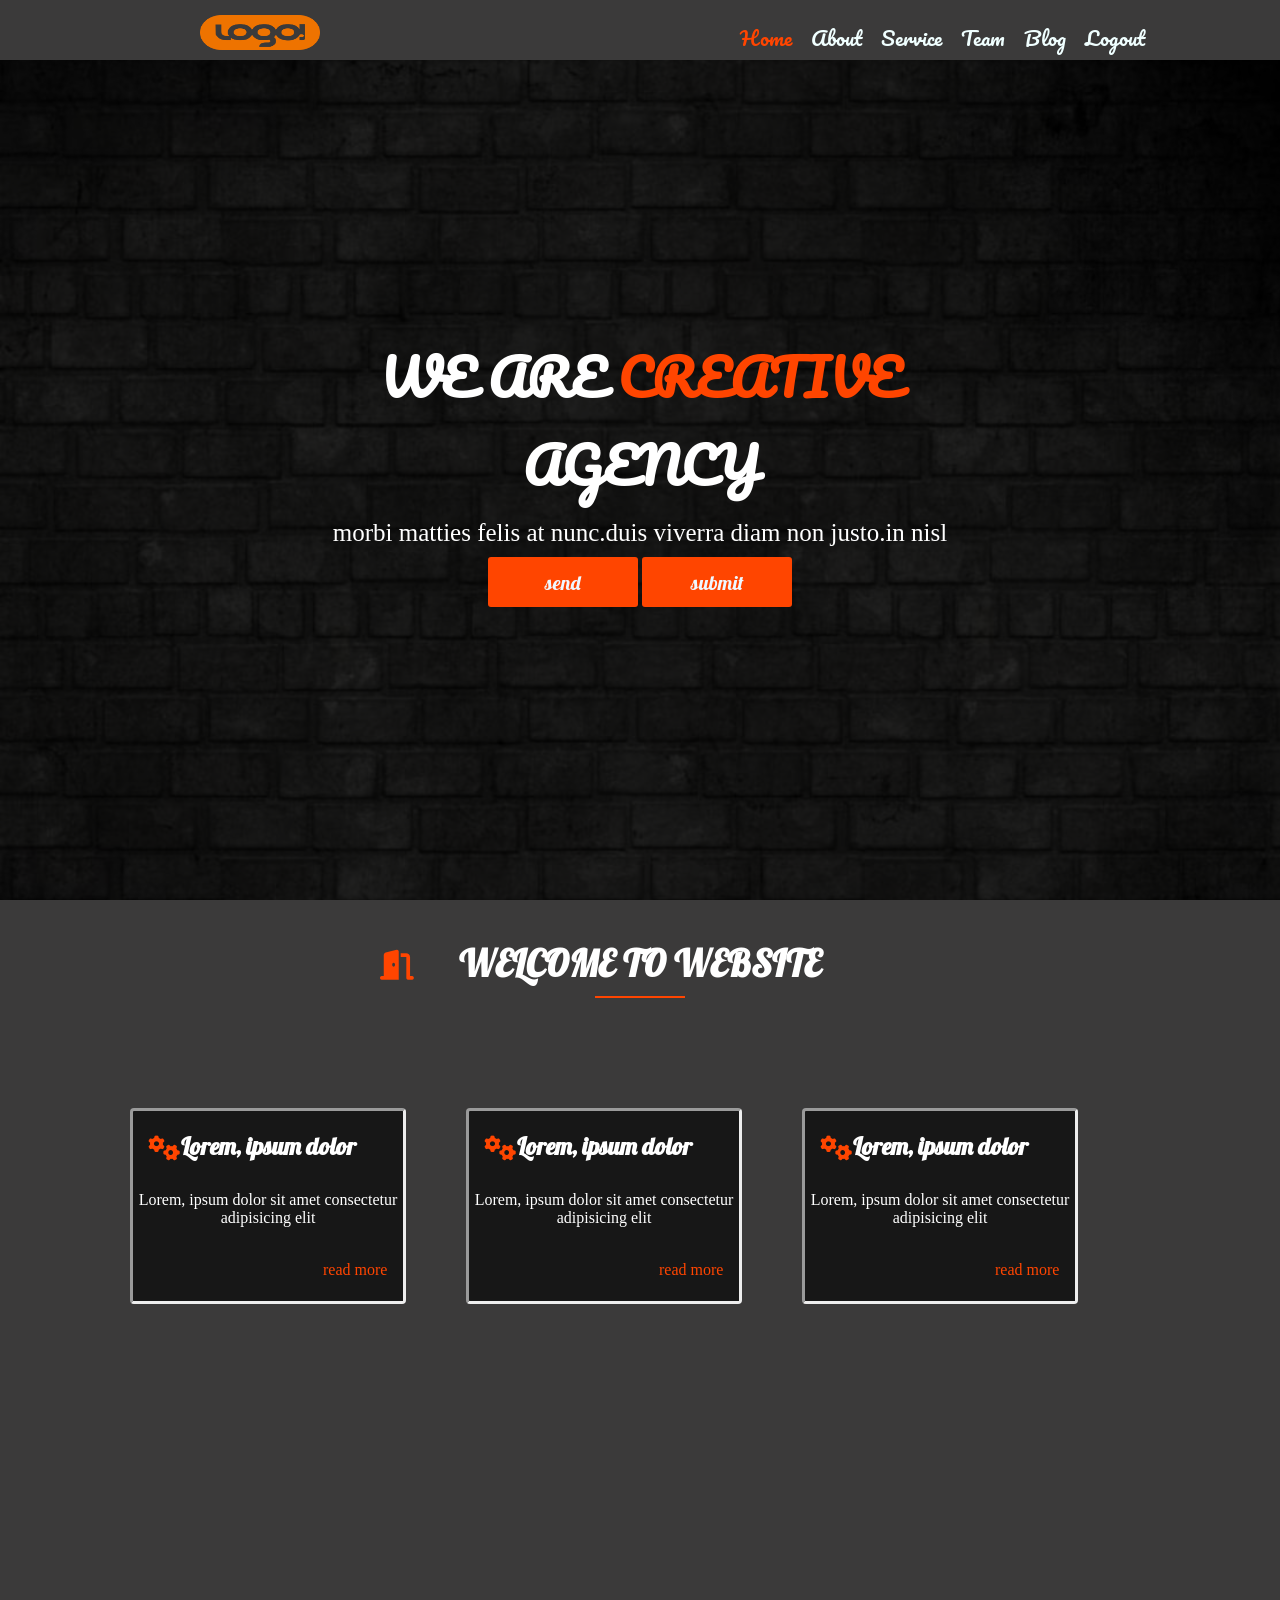
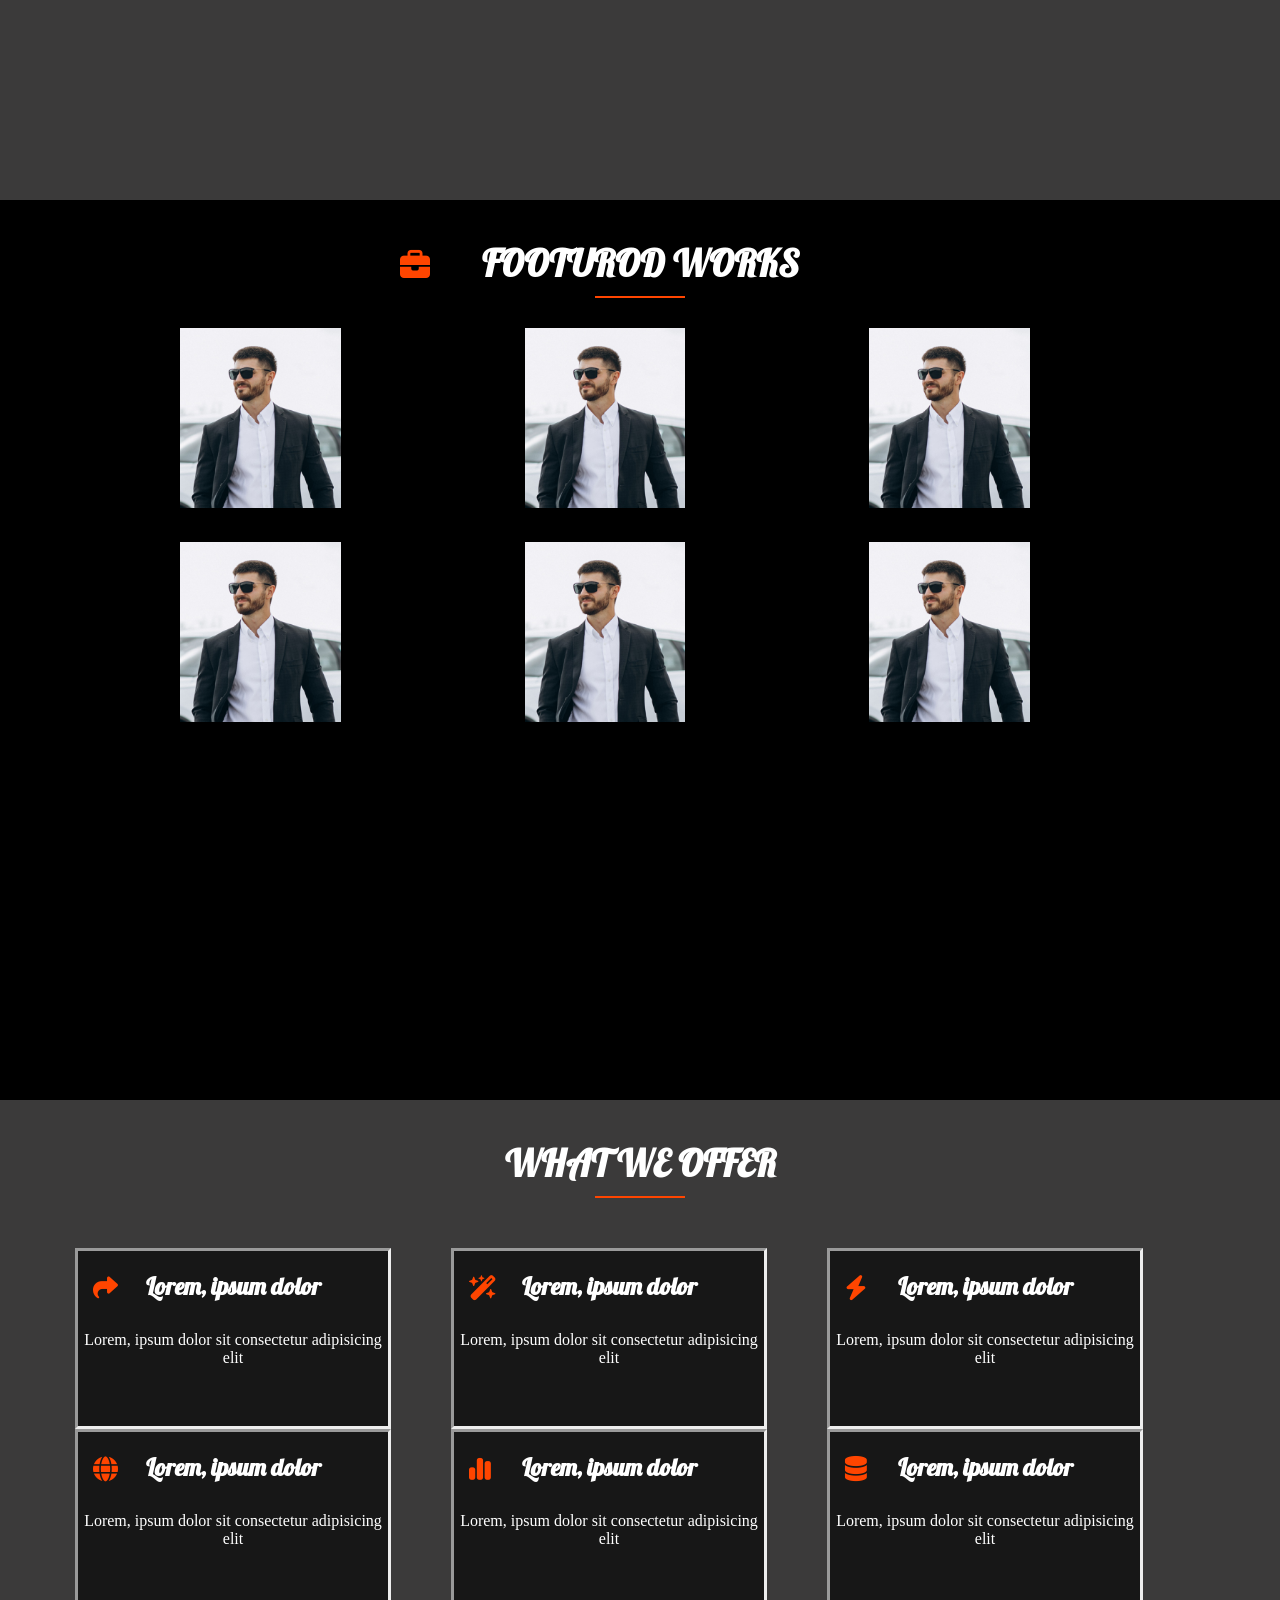
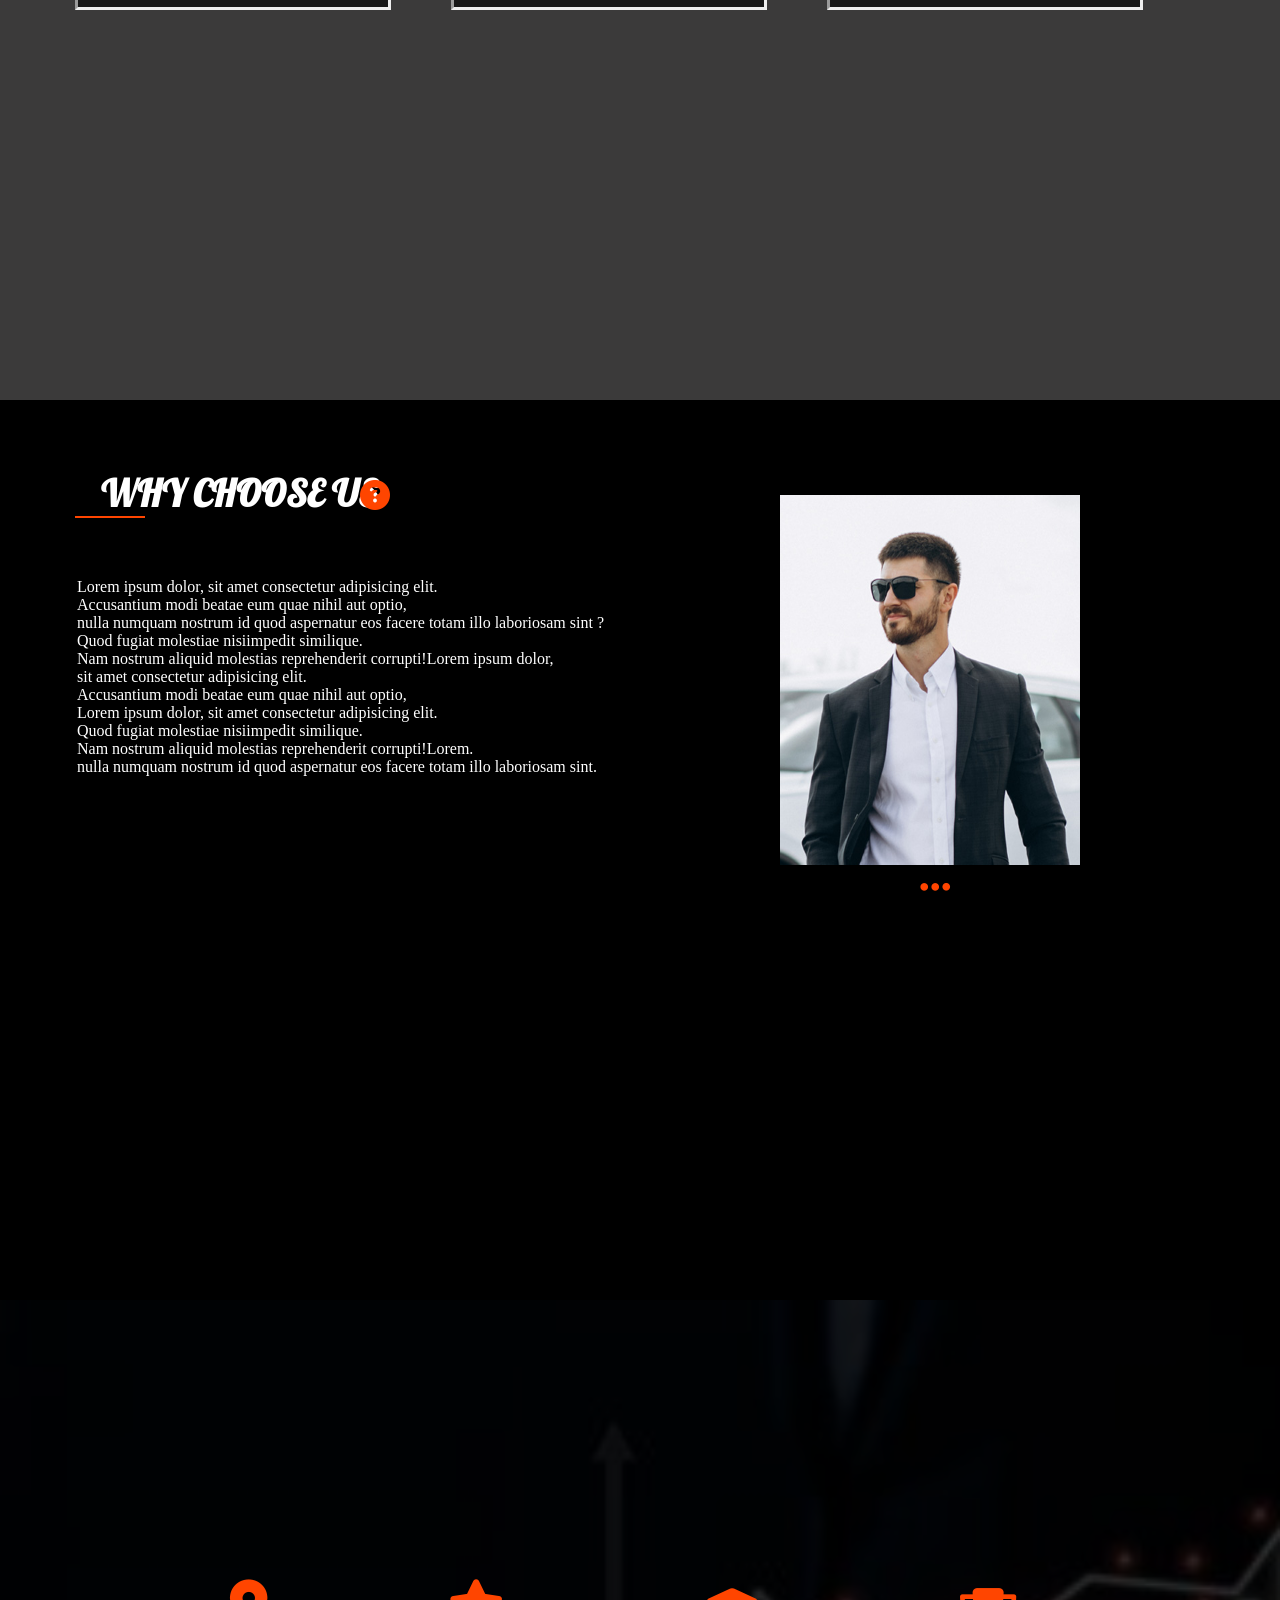
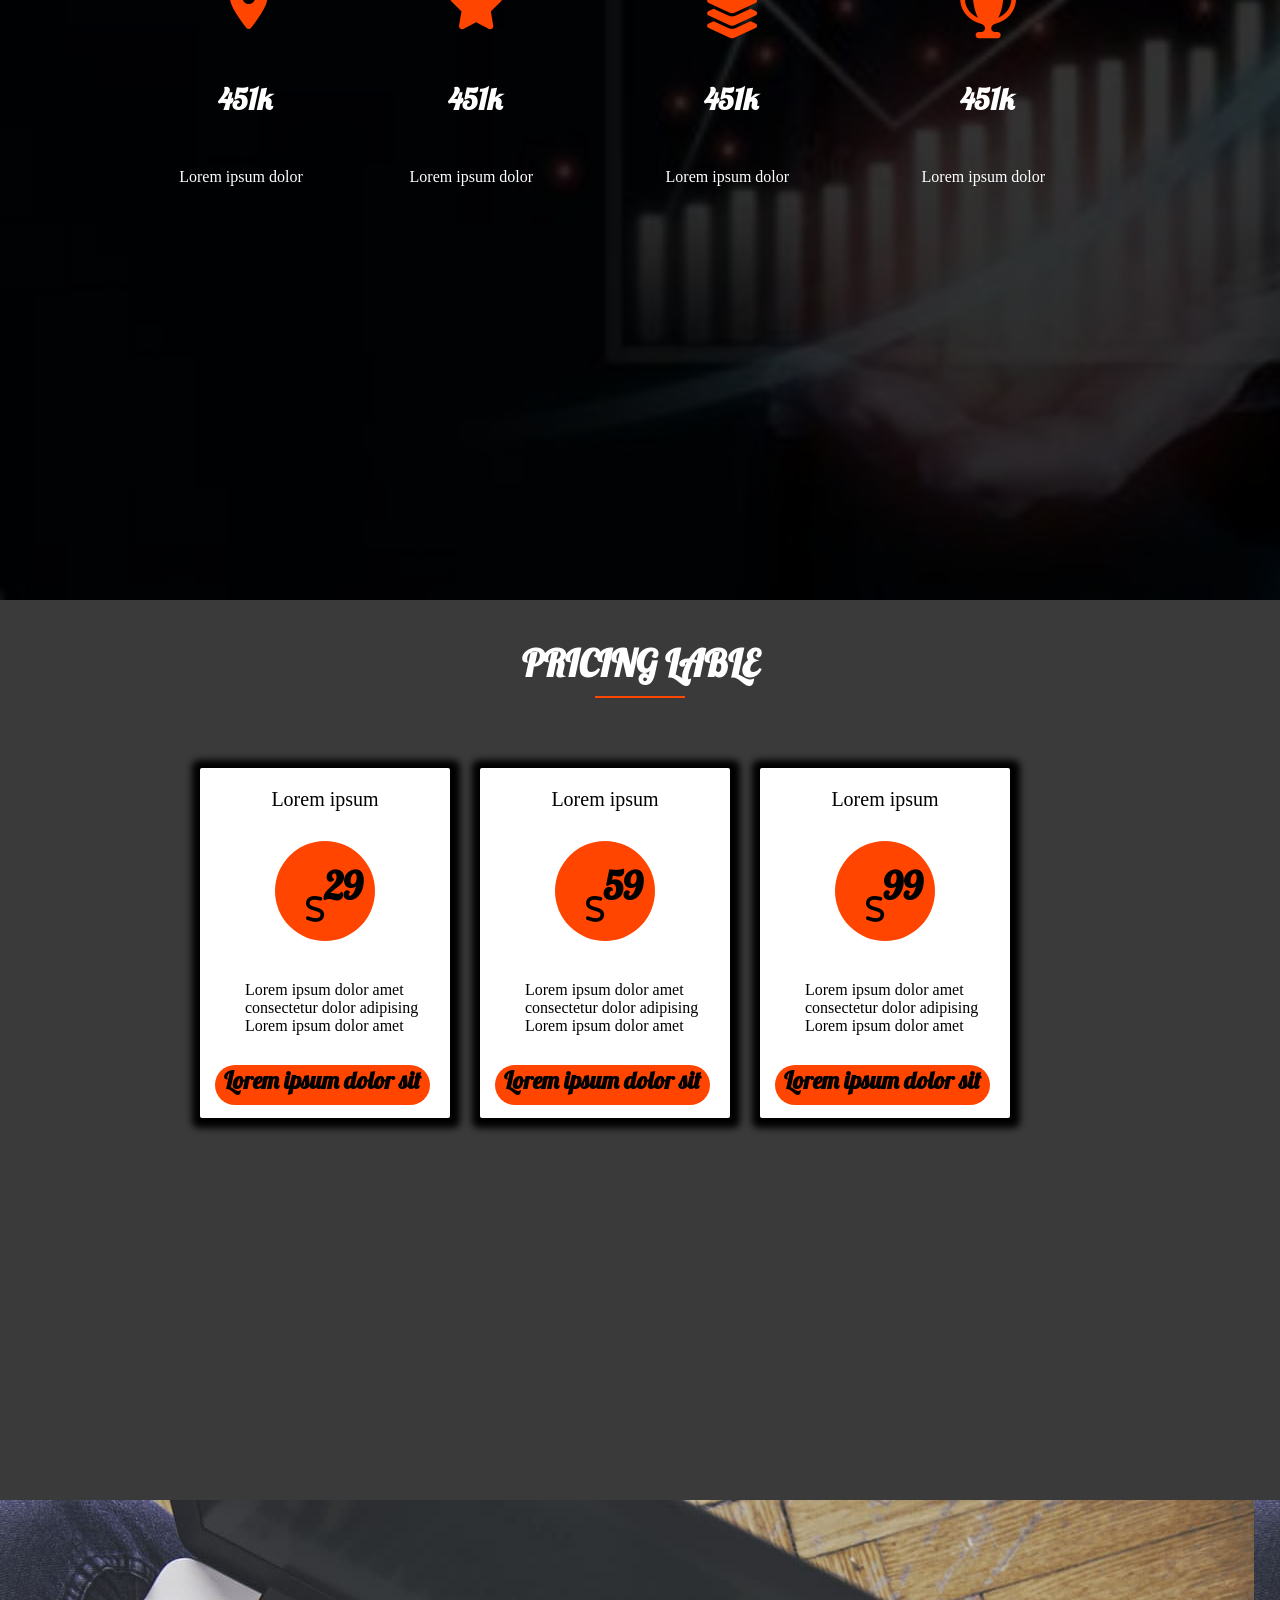
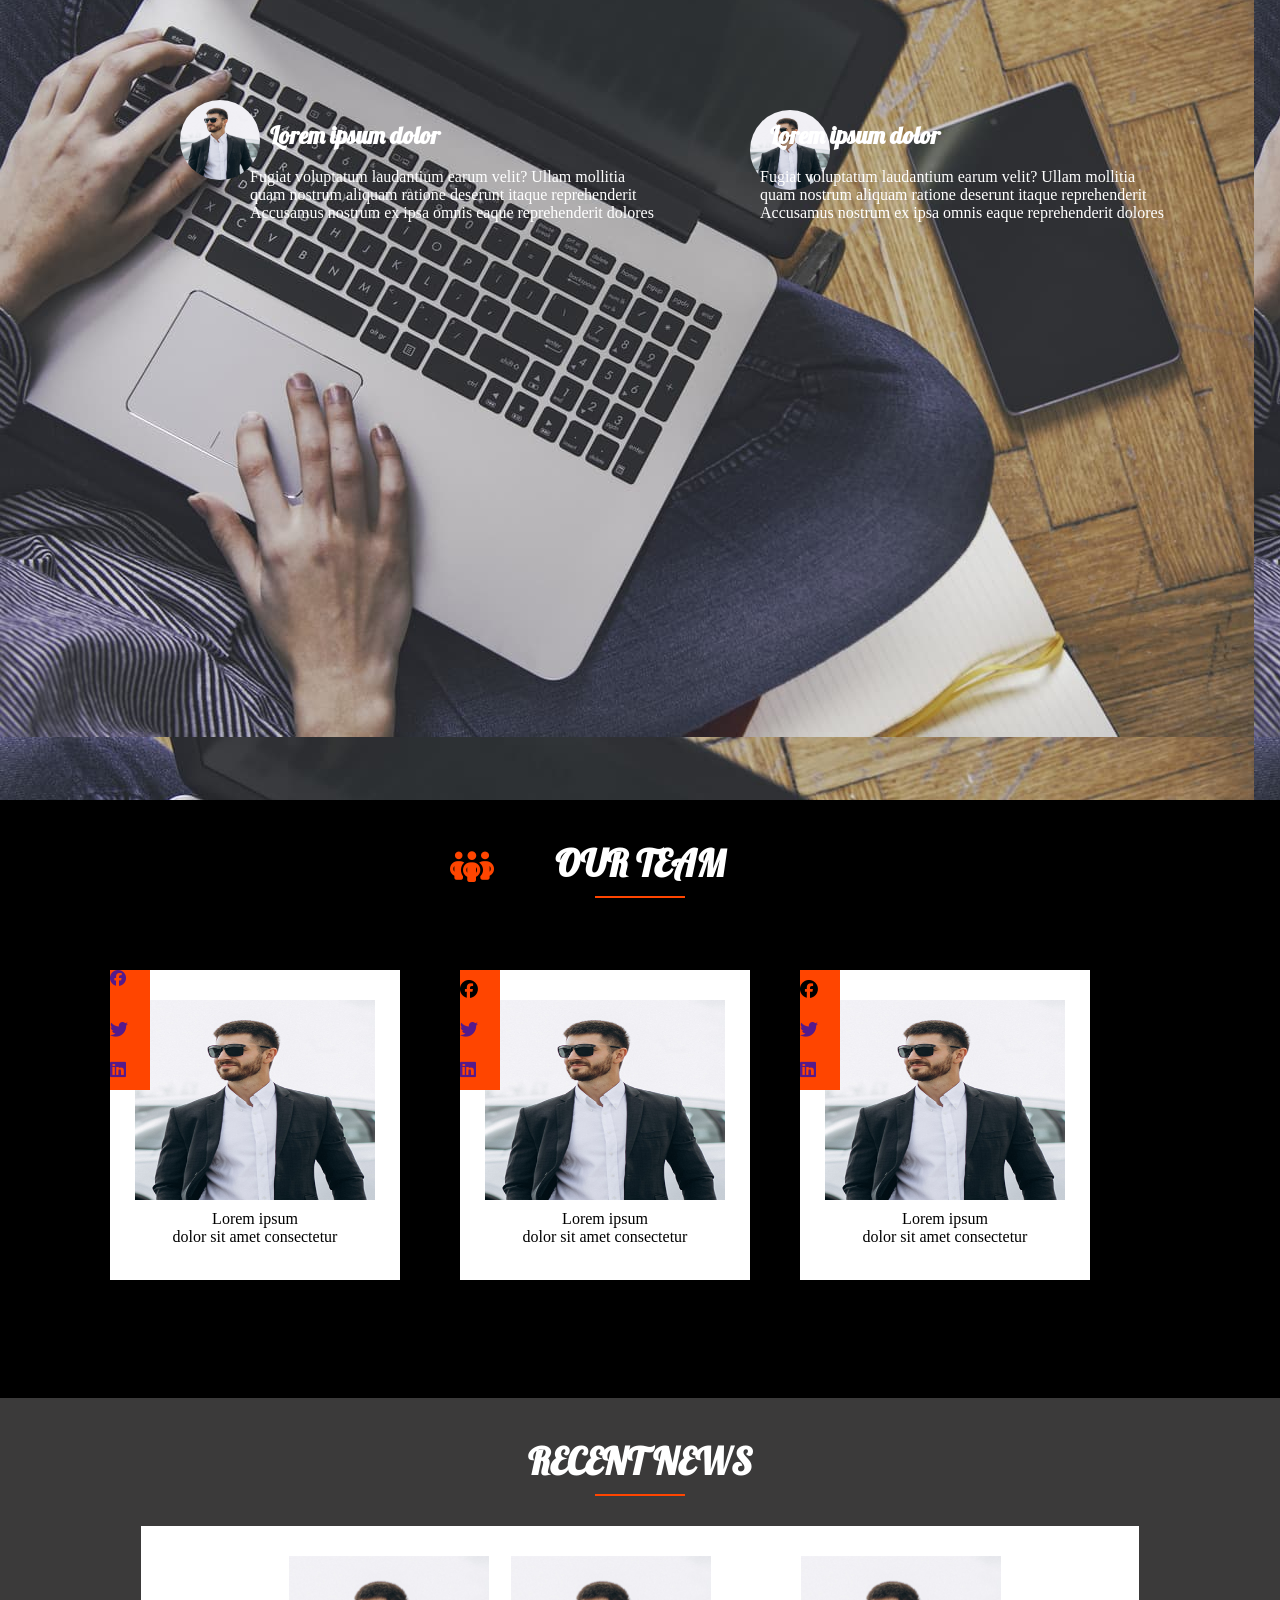
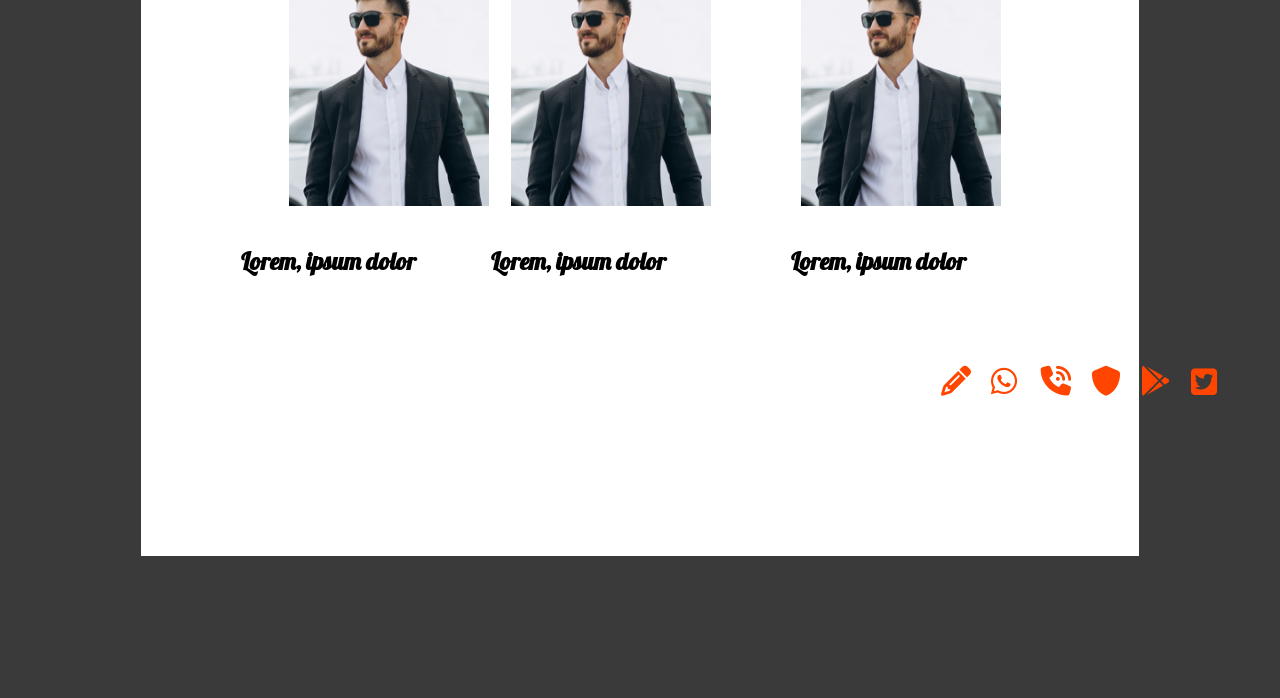
<file: index.html>
<html>
    <head>
        <link rel="stylesheet" href="project.css">
        <link rel="stylesheet" href="https://cdnjs.cloudflare.com/ajax/libs/font-awesome/6.4.0/css/all.min.css">
    </head>
    <body>
       <div class="father">
            <div class="header"> 
            <img class="logo"  src="./logo.png">
            
            <ul>
                <style>
                    @import url('https://fonts.googleapis.com/css2?family=Lobster&family=Pacifico&display=swap');
                  </style>
                <li class="item"><span><a class="item1">Home</a></span></li>
                <li class="item"><a>About</a></li>
                <li class="item"><a>Service</a></li>
                <li class="item"><a>Team</a></li>
                <li class="item"><a>Blog</a></li>
                 <li class="item"><a>Logout</a></li> 
        
            </ul>
            </div>
        </div>
        <div class="background">
        <div class="overlay">
            <div class="content">
                <h1><style>
                    @import url('https://fonts.googleapis.com/css2?family=Lobster&family=Pacifico&display=swap');
                  </style> WE ARE <span class="three">CREATIVE</span> AGENCY 
                  </h2>
                <p>morbi matties felis at nunc.duis viverra diam non justo.in nisl</p>
                <button class="button "><style>
                    @import url('https://fonts.googleapis.com/css2?family=Lobster&display=swap');
                  </style>send</button>
                <button class="button">submit</button>
            </div>
        </div>
    </div>

</div>

<div class="parnt">
   <i class="fa-solid fa-door-open"></i>
    <h1>WELCOME TO WEBSITE<style>
        @import url('https://fonts.googleapis.com/css2?family=Lobster&display=swap');
      </style></h1>
      <div class="aa"></div>
    <div class="a">
        <p class="i2"><i class="fa-solid fa-gears"></i></p>
        <h2>Lorem, ipsum dolor<style>
            @import url('https://fonts.googleapis.com/css2?family=Lobster&display=swap');
          </style></h2>
          <p class="ds">Lorem, ipsum dolor sit amet consectetur adipisicing elit</p>
          <span class="rm">read more</span>
          <div class="ol"></div>
    </div>
     <div class="b">
        <i class="fa-solid fa-gears"></i>
        <h2>Lorem, ipsum dolor<style>
            @import url('https://fonts.googleapis.com/css2?family=Lobster&display=swap');
          </style></h2>
          <p class="ds">Lorem, ipsum dolor sit amet consectetur adipisicing elit</p>
          <span class="rm">read more</span>
          <div class="ol"></div>
     </div>   
    <div class="c">
        <i class="fa-solid fa-gears"></i>
        <h2>Lorem, ipsum dolor<style>
            @import url('https://fonts.googleapis.com/css2?family=Lobster&display=swap');
          </style></h2>
          <p class="ds">Lorem, ipsum dolor sit amet consectetur adipisicing elit</p>
         <span class="rm">read more</span>
         <div class="ol"></div>
    </div>
</div>
<div class="imgs">
    <h1>FOOTUROD WORKS<style>
        @import url('https://fonts.googleapis.com/css2?family=Lobster&display=swap');
      </style></h1>
    <div class="aa"></div>
    <i class="fa-solid fa-briefcase"></i>
      <img src="./2.jpg" alt="">
      <img src="./2.jpg" alt="">
      <img src="./2.jpg" alt="">
      <br>
      <img src="./2.jpg" alt="">
      <img src="./2.jpg" alt="">
      <img src="./2.jpg" alt="">
</div>

<div class="offer">
    <h1>WHAT WE OFFER<style>
        @import url('https://fonts.googleapis.com/css2?family=Lobster&display=swap');
      </style></h1>
      <div class="aa">

      </div>
      <div class="a1">
        <i class="fa-solid fa-share"></i>
        <h2>Lorem, ipsum dolor<style>
            @import url('https://fonts.googleapis.com/css2?family=Lobster&display=swap');
          </style></h2>
          <p class="ds">Lorem, ipsum dolor sit consectetur adipisicing elit</p>

          
      </div>
      <div class="b1">
        <i class="fa-solid fa-wand-magic-sparkles"></i>
        <h2>Lorem, ipsum dolor<style>
            @import url('https://fonts.googleapis.com/css2?family=Lobster&display=swap');
          </style></h2>
          <p class="ds">Lorem, ipsum dolor sit consectetur adipisicing elit</p>
      </div>
      <div class="c1">
        <i class="fa-solid fa-bolt"></i>
        <h2>Lorem, ipsum dolor<style>
            @import url('https://fonts.googleapis.com/css2?family=Lobster&display=swap');
          </style></h2>
          <p class="ds">Lorem, ipsum dolor sit consectetur adipisicing elit</p>
      </div>
      
      <div class="d1">
        <i class="fa-solid fa-globe"></i>
        <h2>Lorem, ipsum dolor<style>
            @import url('https://fonts.googleapis.com/css2?family=Lobster&display=swap');
          </style></h2>
          <p class="ds">Lorem, ipsum dolor sit consectetur adipisicing elit</p>
      </div>
      <div class="e1">
        <i class="fa-solid fa-chart-simple"></i>
        <h2>Lorem, ipsum dolor<style>
            @import url('https://fonts.googleapis.com/css2?family=Lobster&display=swap');
          </style></h2>
          <p class="ds">Lorem, ipsum dolor sit consectetur adipisicing elit</p>
      </div>
      <div class="f1">
        <i class="fa-solid fa-database"></i>
        <h2>Lorem, ipsum dolor<style>
            @import url('https://fonts.googleapis.com/css2?family=Lobster&display=swap');
          </style></h2>
          <p class="ds">Lorem, ipsum dolor sit consectetur adipisicing elit</p>
      </div>
</div>
                 
       <div class="why-we">
        <i class="fa-solid fa-circle-question"></i>
    <h1 class="h-1">WHY CHOOSE US<style>
        @import url('https://fonts.googleapis.com/css2?family=Lobster&display=swap');
      </style></h1>
      <div class="bb"></div>
     <div class="div-image"> 
        <img src="./2.jpg" class="why-we-image">
        <div class="img-overlay"></div>
    </div>
      <i class="fa-solid fa-ellipsis"></i>
      <p class="text">Lorem ipsum dolor, sit amet consectetur adipisicing elit.<br> Accusantium modi beatae eum quae nihil aut optio,<br> nulla numquam nostrum id quod aspernatur eos facere totam illo laboriosam sint ?<br> Quod fugiat molestiae nisiimpedit similique.<br> Nam nostrum aliquid molestias reprehenderit corrupti!Lorem ipsum dolor,<br> sit amet consectetur adipisicing elit.<br> Accusantium modi beatae eum quae nihil aut optio,<br>Lorem ipsum dolor, sit amet consectetur adipisicing elit.<br>Quod fugiat molestiae nisiimpedit similique.<br>Nam nostrum aliquid molestias reprehenderit corrupti!Lorem.<br>nulla numquam nostrum id quod aspernatur eos facere totam illo laboriosam sint.</p>

      </div>           
      <div class="sells">
       <div class="sells-overlay"></div>
      <i class="fa-solid fa-location-dot"></i>
       <h2 class="location">451k<style>
        @import url('https://fonts.googleapis.com/css2?family=Lobster&display=swap');
       </style></h2>
       <span class="l">Lorem ipsum dolor</span>
      <i class="fa-solid fa-star"></i>
      <h2 class="star">451k<style>
        @import url('https://fonts.googleapis.com/css2?family=Lobster&display=swap');
       </style></h2>
       <span class="s">Lorem ipsum dolor</span>
      <i class="fa-solid fa-layer-group"></i>
      <h2 class="files">451k<style>
        @import url('https://fonts.googleapis.com/css2?family=Lobster&display=swap');
       </style></h2>
       <span class="f">Lorem ipsum dolor</span>
      <i class="fa-solid fa-trophy"></i>
      <h2 class="win">451k<style>
        @import url('https://fonts.googleapis.com/css2?family=Lobster&display=swap');
       </style></h2>
       <span class="w">Lorem ipsum dolor</span>

      </div>
<div class="price">
    <h1>PRICING LABLE<style>
        @import url('https://fonts.googleapis.com/css2?family=Lobster&display=swap');
      </style></h1>
    <div class="aa"></div>
    <div class="SS">
        <p class="on">Lorem ipsum</p>
        <div class="circle">
            <h2 class="numb">29</h2>
             <i class="fa-solid fa-s"></i>
        </div>
        <p class="oon">Lorem ipsum dolor amet<br> consectetur dolor adipising<br>Lorem ipsum dolor amet </p>
       <div class="r">
        <h2 class="ooon">Lorem ipsum dolor sit</h2>
       </div>
    </div>
    <div class="SSS">
        <p class="on">Lorem ipsum</p>
        <div class="circle">
            <h2 class="numb">59</h2>
             <i class="fa-solid fa-s"></i>
        </div>
        <p class="oon">Lorem ipsum dolor amet<br> consectetur dolor adipising<br>Lorem ipsum dolor amet </p>
       <div class="r">
        <h2 class="ooon">Lorem ipsum dolor sit</h2>
       </div>
    </div>
    <div class="SSSS">
        <p class="on">Lorem ipsum</p>
        <div class="circle">
            <h2 class="numb">99</h2>
             <i class="fa-solid fa-s"></i>
        </div>
        <p class="oon">Lorem ipsum dolor amet<br> consectetur dolor adipising<br>Lorem ipsum dolor amet </p>
       <div class="r">
        <h2 class="ooon">Lorem ipsum dolor sit</h2>
       </div>
    </div>


</div>
<div class="sell">
    
    <img src="./2.jpg"class="q">
    <img src="./2.jpg"class="qq">
    <h2 class="qqq">Lorem ipsum dolor </h2>
    <h2 class="qqqq">Lorem ipsum dolor </h2>
    <p class="oo"><br> Fugiat voluptatum laudantium earum velit? Ullam mollitia<br>quam nostrum aliquam ratione deserunt itaque reprehenderit  <br> Accusamus nostrum ex ipsa omnis eaque reprehenderit dolores   </p>
    <p class="ooo"><br> Fugiat voluptatum laudantium earum velit? Ullam mollitia<br>quam nostrum aliquam ratione deserunt itaque reprehenderit  <br> Accusamus nostrum ex ipsa omnis eaque reprehenderit dolores   </p>
</div>
<div class="back">
  <h1>OUR TEAM<style>
    @import url('https://fonts.googleapis.com/css2?family=Lobster&display=swap');
  </style></h1>
  <div class="aa"></div>
    <i class="fa-solid fa-people-group"></i>
    
    <div class="z">
     <img src="./2.jpg" class="zx">
     <p class="zxx">Lorem ipsum<br> dolor sit amet consectetur</p>
     <div class="team-overlay">
      <a href=""<i class="fa-brands fa-facebook"></i></a>
      <a href=""><i class="fa-brands fa-twitter"></i></a>
      <a href=""><i class="fa-brands fa-linkedin"></i></a>
  </div>
    </div>
    <div class="zz">
      <img src="./2.jpg" class="zx">
      <p class="zxx">Lorem ipsum<br> dolor sit amet consectetur</p>
      <div class="team-overlay">
        <a class=""><i class="fa-brands fa-facebook"></i></a>
        <a href=""><i class="fa-brands fa-twitter"></i></a>
        <a href=""><i class="fa-brands fa-linkedin"></i></a>
    </div>
    </div>
    <div class="zzz">
      <img src="./2.jpg" class="zx">
      <p class="zxx">Lorem ipsum<br> dolor sit amet consectetur</p>
      <div class="team-overlay">
        <a class=""><i class="fa-brands fa-facebook"></i></a>
        <a href=""><i class="fa-brands fa-twitter"></i></a>
        <a href=""><i class="fa-brands fa-linkedin"></i></a>
       </div>
</div>
<div class="bac">
  <h1>RECENT NEWS<style>
    @import url('https://fonts.googleapis.com/css2?family=Lobster&display=swap');
  </style></h1>
  <div class="aa"></div>
  <div class="cc">
      <img src="./2.jpg" class="ccc">
      <img src="./2.jpg" class="ccca">
      <img src="./2.jpg" class="cccaa">
      <h2 class="pp">Lorem, ipsum dolor<style>
        @import url('https://fonts.googleapis.com/css2?family=Lobster&display=swap');
      </style></h2>
       <h2 class="ppp">Lorem, ipsum dolor<style>
        @import url('https://fonts.googleapis.com/css2?family=Lobster&display=swap');
      </style></h2>
       <h2 class="pppp">Lorem, ipsum dolor<style>
        @import url('https://fonts.googleapis.com/css2?family=Lobster&display=swap');
      </style></h2>


  <i class="fa-brands fa-square-twitter"></i>
  <i class="fa-brands fa-google-play"></i>
  <i class="fa-solid fa-shield"></i>
  <i class="fa-solid fa-phone-volume"></i>
  <i class="fa-brands fa-whatsapp"></i>
  <i class="fa-solid fa-pencil"></i>
</div>
  </div>

    </body>
</html>
</file>
<file: project.css>
*
{
    margin: 0;
    padding: 0;
}
body
{
    height:5500px;
    
 }
.header
{
    width: 100%;
    height: 60px;
    position: fixed;
    top: 0;
    left: 0;
    z-index: 1000; 
    background-color:rgb(59, 58, 58)
    
}

.logo
{
    float: left;
    width: 120px;
    height: 35px;
    margin-top: 15px;
    margin-left: 200px;
}

ul
{
    font-family: 'Lobster', cursive;
font-family: 'Pacifico', cursive;
    list-style: none;
    float: right;
    margin-right: 120px;
    margin-top: 20px;

}

.father .item
{
    display: inline-block;
    margin-right: 15;
    color:azure;
    font-size: 20px;
    
}

.father .item1
{
    color: orangered;
}


.background
{
    width: 100%;
    height: 100vh;
    background-image: url(./1.jpg);
    background-repeat: no-repeat;
    background-size: cover;
    position: relative;
}
.overlay 
{
    width: 100%;
    height: 100%;
    position: absolute;
    top: 0;
    left: 0;
    background-color: rgba(0, 0, 0, 0.7);
}

    
.content 
{
    position: absolute;
    width: 50%;
    top: 50%;
    left: 50%;
    transform: translate(-50%,-50%);
    text-align: center;
}
.content h1
{
    font-family: 'Lobster', cursive;
font-family: 'Pacifico', cursive;
    color: white;
    font-size: 50px;
    margin-bottom: 10px;
}
.content .three
{
    color:orangered;
}
.content p
{
    color: white;
    font-size: 25px;
    margin-bottom: 10px;
}
.button
{
font-family: 'Lobster', cursive;
width: 150px;
height: 50px;
background-color: orangered;
color: aliceblue;
border: none;
border-radius: 3px;
font-size: 20px;
}



.parnt
{
    width: 100%;
    height: 100vh;
    background-color: rgb(59, 58, 58);
    position: relative;
}
.fa-solid.fa-door-open
{
    color: orangered;
    font-size: 30pX;
    position: absolute;
    top: 50px;
    left: 380px;

}
h1
{
    font-family: 'Lobster', cursive;
    color: white;
    text-align: center;
    font-size: 37px;
    padding-top: 40px;
   
}
.aa
{
    width: 90px;
    height: 2px;
    background-color: orangered;
    margin: auto;
    margin-top: 10px;
}

.fa-solid.fa-gears
{
    color: orangered;
    font-size: 25px;
    position: absolute;
    top: 25px;
    left:15px;
}
h2
{
color: white;
text-align: center;
margin-top: 20px;
font-family: 'Lobster', cursive;
}
.a
{
    width: 270px;
    height: 190px;
    background-color: rgb(23, 23, 23);
    float: left;
    margin-top: 110px;
    border-radius: 4px;
    margin-left: 130px;
   border-style: inset;
    position: relative;
}
.ol
{
    position: absolute;
  top: 0;
   left: 0;
    width: 100%;
    height: 100%;
    background-color: rgba(0, 0, 0, 0.7);
    opacity: 0;
    visibility: hidden;
    transition: 3s;

}


.a::after
{
    position: absolute;
    content: "";
   bottom: 0;
    left: 0;
    background-color: orangered;
    opacity: 0;
    width: 100%;
    height: 0;
    transition: 3s;
}

.a:hover::after 
{
    height: 100%;
    opacity: 0.7;
}


/* before */


.a::before
{
    position: absolute;
    content: "";
   top: 0;
   right: 0;
    background-color: white;
    opacity: 0;
    width: 100%;
    height: 0;
    transition: 3s;
}

.a:hover::before 
{
    height: 100%;
    opacity: 0.7;
}
.b::after
{
    position: absolute;
    content: "";
   bottom: 0;
    left: 0;
    background-color: orangered;
    opacity: 0;
    width: 100%;
    height: 0;
    transition: 3s;
}

.b:hover::after 
{
    height: 100%;
    opacity: 0.7;
}


/* before */


.b::before
{
    position: absolute;
    content: "";
   top: 0;
   right: 0;
    background-color: white;
    opacity: 0;
    width: 100%;
    height: 0;
    transition: 3s;
}

.b:hover::before 
{
    height: 100%;
    opacity: 0.7;
}
.c::after
{
    position: absolute;
    content: "";
   bottom: 0;
    left: 0;
    background-color: orangered;
    opacity: 0;
    width: 100%;
    height: 0;
    transition: 3s;
}

.c:hover::after 
{
    height: 100%;
    opacity: 0.7;
}


/* before */


.c::before
{
    position: absolute;
    content: "";
   top: 0;
   right: 0;
    background-color: white;
    opacity: 0;
    width: 100%;
    height: 0;
    transition: 3s;
}

.c:hover::before 
{
    height: 100%;
    opacity: 0.7;
}
.b
{
    width: 270px;
    height: 190px;
    background-color: rgb(23, 23, 23);
    float: left;
    margin: 110px 60px;
    border-radius: 4px;
    position: relative;
    border-style: inset;
}
.c
{
    width: 270px;
    height: 190px;
    background-color: rgb(23, 23, 23);
    float: left;
    margin-top: 110px;
    border-radius: 4px;
    position: relative;
    border-style: inset;
}
.imgs
{
    width: 100%;
    height: 100vh;
    background-color: black;
    position: relative;

}
.h
{
    padding-top: 80px;
}
img
{
    height: 180px;
   margin-top: 30px;
   margin-left: 180px;
}
.fa-solid.fa-briefcase
{
    color: orangered;
    font-size: 30pX;
    position: absolute;
    top:50px;
    left: 400px;
}
.ds
{
    color: white;
    text-align: center;
    padding-top: 30px;
}
.rm
{
    color: orangered;
   position: absolute; 
   left: 190px; 
    top: 150px;

} 
.offer
{
    width: 100%;
    height: 100vh;
    background-color: rgb(59, 58, 58);
    
   
}
.fa-solid.fa-share
{
    color: orangered;
    font-size: 25px;
    position: absolute;
    top: 25px;
    left:15px;
}
.fa-solid.fa-wand-magic-sparkles
{
    color: orangered;
    font-size: 25px;
    position: absolute;
    top: 25px;
    left:15px;
}
.fa-solid.fa-bolt
{
    color: orangered;
    font-size: 25px;
    position: absolute;
    top: 25px;
    left:15px;
}
.fa-solid.fa-globe
{
    color: orangered;
    font-size: 25px;
    position: absolute;
    top: 25px;
    left:15px;
}
.fa-solid.fa-chart-simple
{
    color: orangered;
    font-size: 25px;
    position: absolute;
    top: 25px;
    left:15px;
}
.fa-solid.fa-database
{
    color: orangered;
    font-size: 25px;
    position: absolute;
    top: 25px;
    left:15px;
}
.i4
{
    color: orangered;
    font-size: 25px;
    position: absolute;
    top: 25px;
    left: 10px;
}
.a1
{
    width: 310px;
    height: 175px;
    background-color:rgb(23, 23, 23);
    float: left;
    margin-top: 50px;
    margin-left:75px ;
    border-style: inset;
    position: relative;
   
   
}


.b1
{

    width: 310px;
    height: 175px;
    background-color: rgb(23, 23, 23);
    float: left;
   margin: 50px 60px 0px 60px;
   border-style: inset;
    position: relative;
}
.c1
{
    width: 310px;
    height: 175px;
    background-color: rgb(23, 23, 23);
    float: left;
    margin-top: 50px;
    border-style: inset;
    position: relative;
}
.d1
{
    width: 310px;
    height: 175px;
    background-color: rgb(23, 23, 23);
    float: left;
    margin-left: 75px;
    border-style: inset;
    position: relative;
    
}
.e1
{
    width: 310px;
    height: 175px;
    background-color: rgb(23, 23, 23);
    float: left;
   margin: 0px 60px;
   border-style: inset;
    position: relative;
}
.f1
{
    width: 310px;
    height: 175px;
    background-color: rgb(23, 23, 23);
    float: left;
    border-style: inset;
    position: relative;
    
}
.why-we
{
    width: 100%;
    height: 100vh;
    background-color: black;
    position: relative;
}
.h-1
{
    padding-right: 800px;
    padding-top: 70px;
}
.fa-solid.fa-circle-question
{
    color: orangered;
    font-size: 30px;
    position: absolute; 
    top: 80px;
    left: 360px;

}
.bb
{
    width:70px;
    height: 2px;
    background-color: orangered;
    margin-left: 75px;
}

.why-we-image
{
    width: 300px;
    height: 370;
    position: absolute;
    left: 600px;
    top:65px;
}
.img-overlay
{
    position: absolute;
    bottom: 0;
    left: 0;
    width: 100%;
    height:100%;
    background-color: rgba(0, 0, 0, 0.7);
    opacity: 0;
    visibility: hidden;
    transition: 3s;
}
.div-image:hover .team-overlay
{
    opacity: 0.7;
    visibility: visible;
}


.div-image::after
{
    position: absolute;
    content: "";
    top: 0;
   left: 0;
    background-color: white;
    opacity: 0;
    width: 100%;
    height: 0;
    transition: 3s;
}

.div-image:hover::after 
{
    height: 100%;
    opacity: 0.7;
}


.div-image::before
{
    position: absolute;
    content: "";
    bottom: 0;
    left: 0;
    background-color: rgb(71, 71, 71);
    opacity: 0;
    width: 100%;
    height: 0;
    transition: 3s;
}

.div-image:hover::before 
{
    height: 100%;
    opacity: 0.7;
}
.fa-solid.fa-ellipsis
{
    color: orangered;
    font-size: 35px;
    position: absolute;  
    top: 470px;
    left: 920px;
}
.text
{
    color: white;
    padding-left: 77px;
    padding-top: 60px;
}
.sells
{
    width: 100%;
    height: 100vh;
    background-color: black;
    position: relative;
    background-image: url(./OIP.jpg);
    background-repeat:no-repeat;
    background-size: cover;
    
}
.sells-overlay
{
    width: 100%;
    height: 100%;
    position: absolute;
    top: 0;
    left: 0;
    background-color: rgba(0, 0, 0, 0.8);
}
.fa-solid.fa-location-dot
{
    color: orangered;
    font-size: 50px;
    position: absolute;  
    top: 31%;
    left: 18%;
}
.fa-solid.fa-star
{
    color: orangered;
    font-size: 50px;
    position: absolute;  
    top: 31%;
    left: 35%;
}
.fa-solid.fa-layer-group
{
    color: orangered;
    font-size: 50px;
    position: absolute;  
    top: 32%;
    left: 55%;
}
.fa-solid.fa-trophy
{
    color: orangered;
    font-size: 50px;
    position: absolute;  
    top: 32%;
    left: 75%;
}
.location
{
    color: white;
    font-family: 'Lobster', cursive;
    font-size: 30px;
    position: absolute;
    top: 40%;
    left: 17%;
}
.star
{
    color: white;
    font-family: 'Lobster', cursive;
    font-size: 30px;
    position: absolute;
    top: 40%;
    left: 35%;
}
.files
{
    color: white;
    font-family: 'Lobster', cursive;
    font-size: 30px;
    position: absolute;
    top: 40%;
    left: 55%;
}
.win
{
    
    font-family: 'Lobster', cursive;
    color: white;
    position: absolute;
    top: 40%;
    left: 75%;
    font-size: 30px;
}
.l
{
    color: white;
    position: absolute;
    top: 52%;
    left: 14%;

}
.s
{
    color: white;
    position: absolute;
    top: 52%;
    left: 32%;
}
.f
{
    color: white;
    position: absolute;
    top: 52%;
    left: 52%;
}
.w
{
    color: white;
    position: absolute;
    top: 52%;
    left: 72%;
}
.price
{
    width: 100%;
    height: 100vh;
    background-color: rgb(59, 58, 58);
    
}
.SS
{
    width: 250px;
    height: 350;
    background-color: white;
    position: relative;
    float: left;
    margin-left: 200px;
    margin-top: 70px;
    box-shadow: 1px 1px 7px 9px;
    border-radius: 2px;
}
.SSS
{
    width: 250px;
    height: 350;
    background-color: white;
    position: relative;
    float: left;
    margin:70px 30px ;
    box-shadow: 1px 1px 7px 9px;
    border-radius: 2px;
}
.SSSS
{
    width: 250px;
    height: 350;
    background-color: white;
    position: relative;
    float: left;
    margin-top: 70px;
    box-shadow: 1px 1px 7px 9px;
    border-radius: 2px;
    
}
.on
{
    font-size: 20px;
    text-align: center;
    padding-top: 20px;
    color: black;
}
.circle
{
    width: 100px;
    height: 100px;
    background-color: orangered;
    border-radius: 50%;
    margin: auto;
    margin-top: 30px;
   
}
.numb
{
    color: black;
    font-size: 39px;
    padding-left: 35px;
    padding-top: 20px;
}
.fa-solid.fa-s
{
    color: black;
    position: absolute;
    font-size: 29px;
    left:106px;
   top:127px;
   
    
}
.oon
{
    color: black;
    padding-left: 45px;
    padding-top: 40px;
}
.r
{
    width: 215px;
    height: 40px;
    background-color: orangered;
    border-radius: 20px;
    margin-top: 30px;
    margin-left: 15px;
}
.ooon
{
    color: black;
}
.sell
{
    width: 100%;
    height: 100vh;
    background-color: black;
    position: relative;
    background-image: url(./iStock-638936270-min.jpg);
   
    
}


.q
{
    width: 80px;
    height: 80px;
    border-radius: 50%;
    position: absolute;
    top: 170px;
    
  
   
}
 .qq
 {
    width: 80px;
    height: 80px;
    border-radius: 50%;
    position: absolute;
    top: 180px;
    right: 450px;
}
.qqq
{
    color: white;
    position: absolute;
    top: 200px;
    left: 270px;
}
.qqqq
{
    color: white;
    position: absolute;
    top: 200px;
    left: 770px;
}   
.oo
{
    color: white;
    position: absolute;
    top: 250px;
    left: 250px;
}
.ooo
{
    color: white;
    position: absolute;
    top: 250px;
    left: 760px;
}

.back
{
    width: 100%;
    height: 100vh;
    background-color: black;
    position: relative;
}


.fa-solid.fa-people-group
{
    color: orangered;
    font-size: 35px;
    position: absolute;  
    top: 50px;
    left: 450px;
}
.z
{
    width: 290px;
    height:310;
    background-color: white;
   position: absolute;
  left:110px;
   top: 170px;
}
.zz
{
    width: 290px;
    height: 310;
    background-color: white;
    position: absolute;
     top: 170px;
     left: 460px;
}
.zzz
{
    width: 290px;
    height: 310;
    background-color: white;
    top: 170px;
    position: absolute;
    left: 800px;
}
.zx
{
    width: 240px;
    height: 200px;
    margin-left: 25px;
}
.zxx
{
    color: black;
    text-align: center;
    padding-top: 10px;
}
.team-overlay
{
    width: 10px;
    height: 50px;
    background-color: orangered;
    position: absolute; 
    top: 0;
   
}


.z-item:hover .team-overlay
{
    opacity: 0.7;
    visibility: visible;
}

.team-overlay i 
{
    display: block;
    font-size: 18px;
}

.team-overlay a 
{
    display: block;
    width: 40px;
    height: 40px;
    background-color: orangered;
    text-decoration: none;
    margin-left: auto;
}

.team-overlay a i 
{
    line-height: 40px;
}

/* after */

.z::after
{
    position: absolute;
    content: "";
    top: 0;
    left: 0;
    background-color: orangered;
    opacity: 0;
    width: 100%;
    height: 0;
    transition: 3s;
}

.z:hover::after 
{
    height: 100%;
    opacity: 0.7;
}


/* before */


.z::before
{
    position: absolute;
    content: "";
    bottom: 0;
    left: 0;
    background-color: rgb(71, 71, 71);
    opacity: 0;
    width: 100%;
    height: 0;
    transition: 3s;
}

.z:hover::before 
{
    height: 100%;
    opacity: 0.7;
}
.z-item:hover .team-overlay
{
    opacity: 0.7;
    visibility: visible;
}



/* after */

.zzz::after
{
    position: absolute;
    content: "";
    top: 0;
    left: 0;
    background-color: orangered;
    opacity: 0;
    width: 100%;
    height: 0;
    transition: 3s;
}

.zzz:hover::after 
{
    height: 100%;
    opacity: 0.7;
}


/* before */


.zzz::before
{
    position: absolute;
    content: "";
    bottom: 0;
    left: 0;
    background-color: rgb(71, 71, 71);
    opacity: 0;
    width: 100%;
    height: 0;
    transition: 3s;
}

.zzz:hover::before 
{
    height: 100%;
    opacity: 0.7;
}
.zzz::after
{
    position: absolute;
    content: "";
    top: 0;
    left: 0;
    background-color: orangered;
    opacity: 0;
    width: 100%;
    height: 0;
    transition: 3s;
}

.zzz:hover::after 
{
    height: 100%;
    opacity: 0.7;
}


/* before */


.zzz::before
{
    position: absolute;
    content: "";
    bottom: 0;
    left: 0;
    background-color: rgb(71, 71, 71);
    opacity: 0;
    width: 100%;
    height: 0;
    transition: 3s;
}

.zzz:hover::before 
{
    height: 100%;
    opacity: 0.7;
}
.bac
{
    width: 100%;
    height: 100vh;
    background-color:  rgb(59, 58, 58);
    margin-top:500PX;
}
.cc
{
    width: 78%;
    height: 70%;
    background-color: white;
    margin: auto;
    margin-top: 30px;
    position: relative;
}
.ccc
{
       width: 200px;
        height: 250px;
       right: 650px;
       position: absolute;
}
.ccca
{
    
    width: 200px;
    height: 250px;
   top: 0%;
   left: 190px;
   position: absolute;
}
.cccaa
{
    
    width: 200px;
    height: 250px;
    top:0%;
  left:480px;
   position: absolute;
}
.pp
{
    font-family: 'Lobster', cursive;
    color: black;
    position: absolute;
    padding-top: 300px;
    padding-left: 100px;
}
.ppp
{
    font-family: 'Lobster', cursive;
    color: black;
   position: absolute;
    padding-top: 300px;
    padding-left: 650px;
}
.pppp
{
    font-family: 'Lobster', cursive;
    color: black;
   position: absolute;
    padding-top: 300px;
    padding-left: 350px;
}
.tt
{
    width: 100%;
    height: 100vh;
    background-color: black;
    position: relative;
}
.fa-brands.fa-square-twitter
{
color: orangered;
position: absolute;
font-size: 30px;
padding-left: 1050px;
padding-top: 441px;
}
.fa-brands.fa-google-play
{
color: orangered;
position: absolute;
font-size: 30px;
padding-left: 1000px;
padding-top: 440px;
}
.fa-solid.fa-shield
{
color: orangered;
position: absolute;
font-size: 30px;
padding-left: 950px;
padding-top: 440px;
}
.fa-solid.fa-phone-volume
{
color: orangered;
position: absolute;
font-size: 30px;
padding-left: 900px;
padding-top: 440px;
}
.fa-brands.fa-whatsapp
{
color: orangered;
position: absolute;
font-size: 30px;
padding-left: 850px;
padding-top: 440px;
}
.fa-solid.fa-pencil
{
color: orangered;
position: absolute;
font-size: 30px;
padding-left:800px;
padding-top: 440px;
}
</file>
